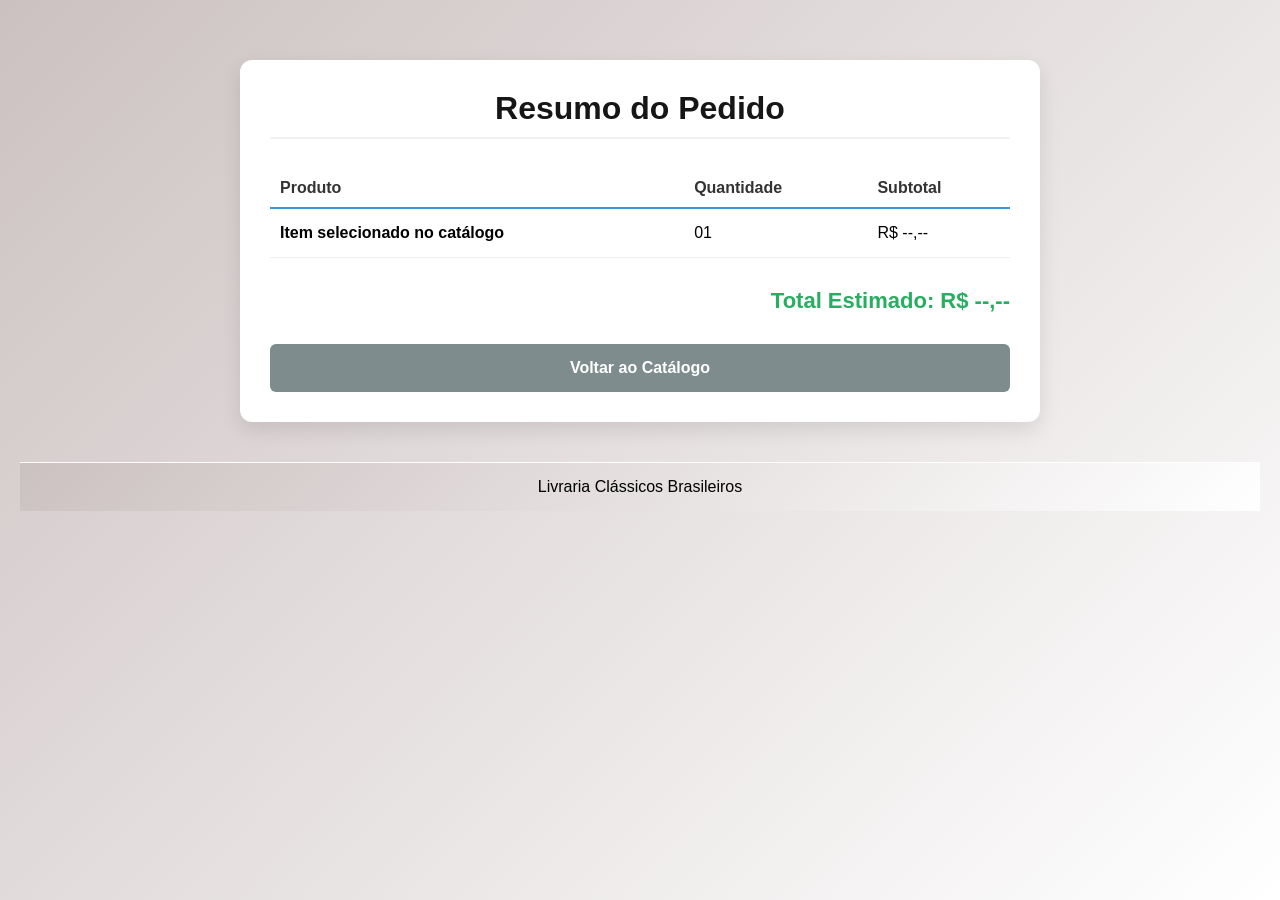
<file: finalizar_compras.html>
<!DOCTYPE html>
<html lang="pt-BR">
<head>
    <meta charset="UTF-8">
    <meta name="viewport" content="width=device-width, initial-scale=1.0">
    <link rel="stylesheet" href="styles_2.css">
    <title>Finalizar Pedido - Livraria Clássicos</title>
    
</head>
<body>

    <div class="container">
        <h1>Resumo do Pedido</h1>

        <table class="tabela-pedido">
            <thead>
                <tr>
                    <th>Produto</th>
                    <th>Quantidade</th>
                    <th>Subtotal</th>
                </tr>
            </thead>
            <tbody>
                <tr>
                    <td><strong>Item selecionado no catálogo</strong></td>
                    <td>01</td>
                    <td>R$ --,--</td>
                </tr>
            </tbody>
        </table>

        <div class="preco-total">
            Total Estimado: R$ --,--
        </div>

        <div class="acoes">
            <a href="index.html" class="btn btn-voltar">Voltar ao Catálogo</a>
        </div>
    </div>

    <footer class="footer">
        <p>Livraria Clássicos Brasileiros</p>
    </footer>

</body>
</html>
</file>
<file: styles_2.css>
* {
      margin: 0;
      padding: 0;
      box-sizing: border-box;
        }

        body {
            font-family: "Segoe UI", Arial, sans-serif;
            background: linear-gradient(135deg, #ccc1c1, #ffffff);
            padding: 20px;
            min-height: 100vh;
        }

        .container {
            max-width: 800px;
            margin: 40px auto;
            background: white;
            padding: 30px;
            border-radius: 12px;
            box-shadow: 0 8px 20px rgba(0,0,0,0.1);
        }

        h1 {
            text-align: center;
            color: #161616;
            margin-bottom: 30px;
            border-bottom: 2px solid #f0f0f0;
            padding-bottom: 10px;
        }

        .carrinho-vazio {
            text-align: center;
            padding: 40px;
            color: #777;
        }

        .tabela-pedido {
            width: 100%;
            border-collapse: collapse;
            margin-bottom: 30px;
        }

        .tabela-pedido th {
            text-align: left;
            border-bottom: 2px solid #3498db;
            padding: 10px;
            color: #333;
        }

        .tabela-pedido td {
            padding: 15px 10px;
            border-bottom: 1px solid #eee;
        }

        .preco-total {
            text-align: right;
            font-size: 22px;
            font-weight: bold;
            color: #27ae60;
        }

        .acoes {
            display: flex;
            justify-content: space-between;
            align-items: center;
            margin-top: 30px;
            gap: 15px;
        }

        .btn {
            flex: 1;
            text-align: center;
            padding: 15px;
            text-decoration: none;
            border-radius: 6px;
            font-weight: bold;
            transition: opacity 0.3s;
        }

        .btn-voltar {
            background-color: #7f8c8d;
            color: white;
        }


        .btn:hover {
            opacity: 0.9;
        }

        footer {
           text-align: center;
         margin-top: 40px;
         padding: 15px 0;
         background-color: #ffffff;
         color: #000000;
         border-top: 1px solid #ffffff;
         background: linear-gradient(135deg, #ccc1c1, #ffffff);

        }
</file>
